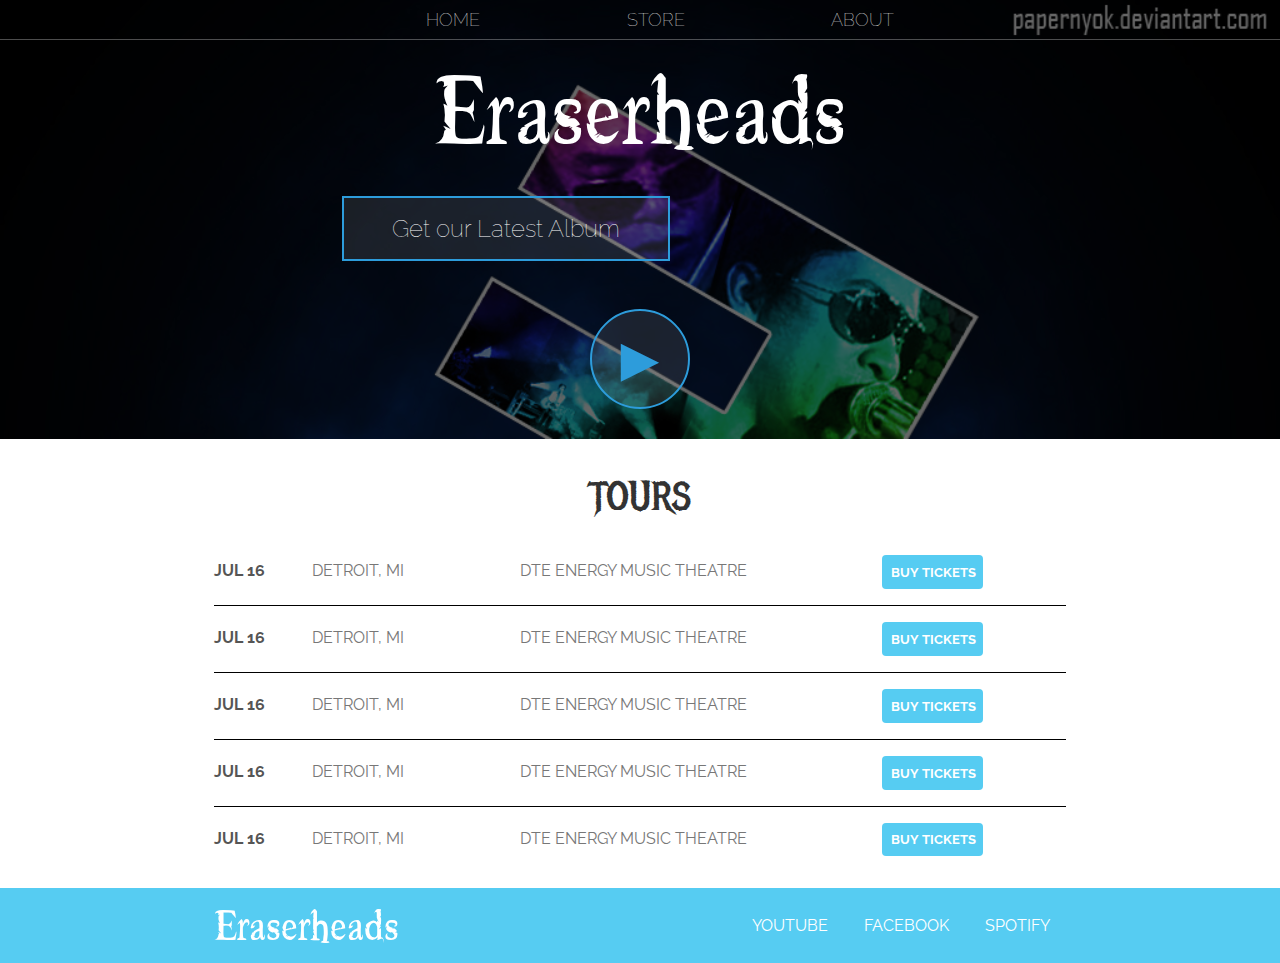
<file: index.html>
<!DOCTYPE html>
<html>
    <head>
        <title>Eraserheads | Home</title>
        <meta name="description" content="This is the description">
        <link rel="stylesheet" href="styles.css" />
    </head>
    <body>
        <header class="main-header">
            <nav class="nav main-nav">
                <ul>
                    <li><a href="index.html">HOME</a>
                    </li>
                    
                    <li><a href="store.html">STORE</a>
                    </li>
                    
                    <li><a href="about.html">ABOUT</a>
                    </li>
                </ul>
            </nav>
            <h1 class="band-name band-name-large">Eraserheads</h1>
            <div class="container">
                <button class="btn btn-header" type="button">Get our Latest Album</button>
            </div>
            <button class="btn btn-header btn-play" type="button">&#9658;</button>
        </header>
        <section class="content-section container">
            <h2 class="section-header">TOURS</h2>
            <div>
                <div class="tour-row">
                    <span class="tour-item tour-date">JUL 16</span>
                    <span class="tour-item tour-city">DETROIT, MI</span>
                    <span class="tour-item tour-arena">DTE ENERGY MUSIC THEATRE</span> 
                    <button class="btn tour-item tour-btn btn-primary" type="button">BUY TICKETS</button>
                </div>

                <div class="tour-row">
                    <span class="tour-item tour-date">JUL 16</span>
                    <span class="tour-item tour-city">DETROIT, MI</span>
                    <span class="tour-item tour-arena">DTE ENERGY MUSIC THEATRE</span> 
                    <button class="btn tour-item tour-btn btn-primary" type="button">BUY TICKETS</button>
                </div>

                <div class="tour-row">
                    <span class="tour-item tour-date">JUL 16</span>
                    <span class="tour-item tour-city">DETROIT, MI</span>
                    <span class="tour-item tour-arena">DTE ENERGY MUSIC THEATRE</span> 
                    <button class="btn tour-item tour-btn btn-primary" type="button">BUY TICKETS</button>
                </div>

                <div class="tour-row">
                    <span class="tour-item tour-date">JUL 16</span>
                    <span class="tour-item tour-city">DETROIT, MI</span>
                    <span class="tour-item tour-arena">DTE ENERGY MUSIC THEATRE</span> 
                    <button class="btn tour-item tour-btn btn-primary" type="button">BUY TICKETS</button>
                </div>

                <div class="tour-row">
                    <span class="tour-item tour-date">JUL 16</span>
                    <span class="tour-item tour-city">DETROIT, MI</span>
                    <span class="tour-item tour-arena">DTE ENERGY MUSIC THEATRE</span> 
                    <button class="btn tour-item tour-btn btn-primary" type="button">BUY TICKETS</button>
                </div>
            </div>
        </section>
        <footer class="main-footer">
            <div class="container main-footer-container">
                <h3 class="band-name">Eraserheads</h3>
                <ul class="nav footer-nav">
                    <li>
                        <a href="https://youtube.com" target="_blank">YOUTUBE</a>
                    </li>
                    
                    <li><a href="https://facebook.com" target="_blank">FACEBOOK</a>
                    </li>
                    
                    <li><a href="https://spotify.com" target="_blank">SPOTIFY</a>
                    </li>
                </ul>
            </div>

        </footer>
    </body>
</html>
</file>
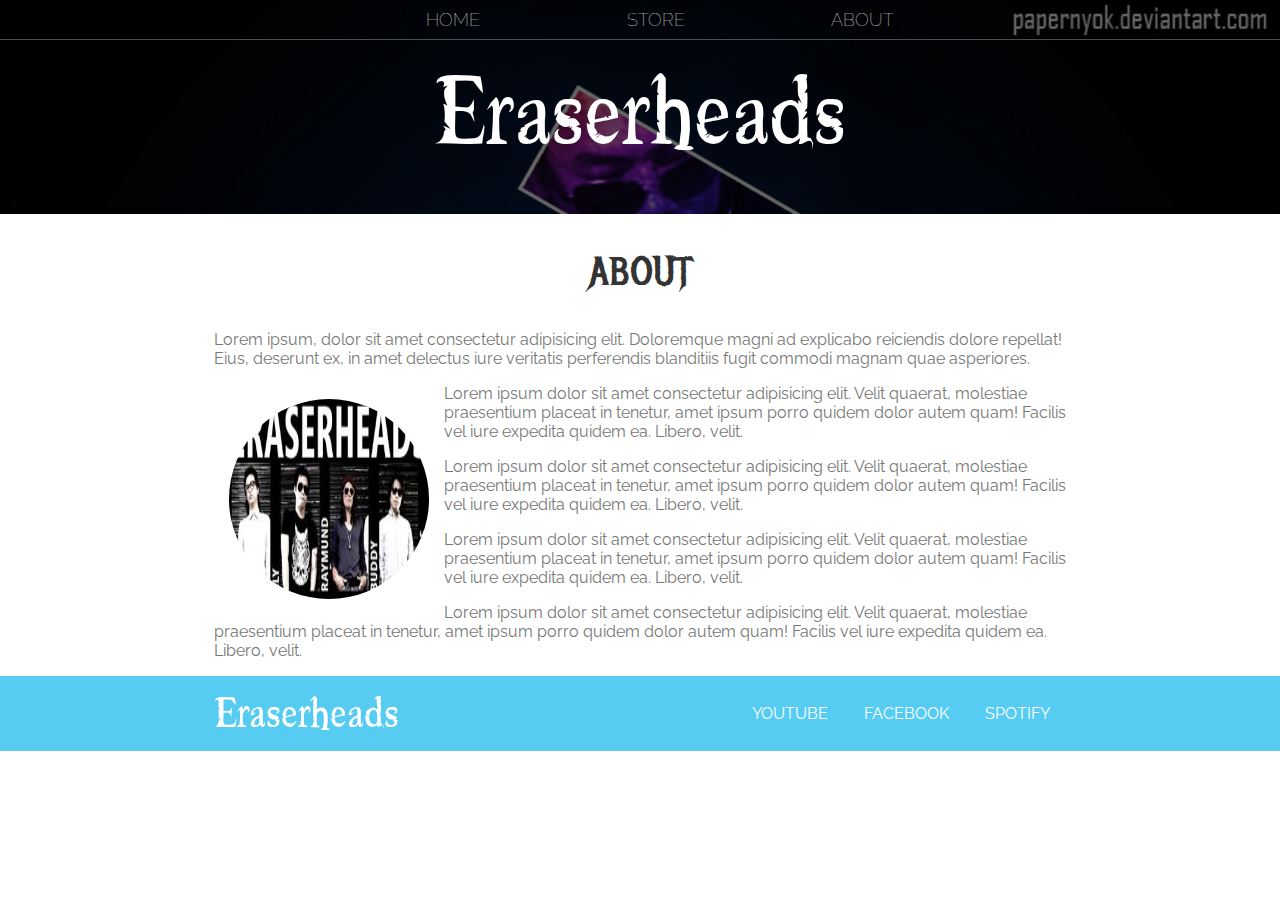
<file: about.html>
<!DOCTYPE html>
<html>
    <head>
        <title>Eraserheads | About</title>
        <meta name="description" content="This is the description">
        <link rel="stylesheet" href="styles.css" />
    </head> 
    <body>
        <header class="main-header">
            <nav class="nav main-nav">
                <ul>
                    <li><a href="index.html">HOME</a>
                    </li>
                    
                    <li><a href="store.html">STORE</a>
                    </li>
                    
                    <li><a href="about.html">ABOUT</a>
                    </li>
                </ul>
            </nav>
            <h1 class="band-name band-name-large">Eraserheads</h1>
        </header>
        <section class="content-section container">
            <h2 class="section-header">ABOUT</h2>
            <p>Lorem ipsum, dolor sit amet consectetur adipisicing elit. 
                Doloremque magni ad explicabo reiciendis dolore repellat! 
                Eius, deserunt ex, in amet delectus iure veritatis perferendis 
                blanditiis fugit commodi magnam quae asperiores.</p>
            <img class="about-band-image" src="images/eheads.jpg">
            <p>Lorem ipsum dolor sit amet consectetur adipisicing elit. 
                Velit quaerat, molestiae praesentium placeat in tenetur, 
                amet ipsum porro quidem dolor autem quam! Facilis vel iure expedita quidem ea. Libero, velit.</p>

            <p>Lorem ipsum dolor sit amet consectetur adipisicing elit. 
                Velit quaerat, molestiae praesentium placeat in tenetur, 
                amet ipsum porro quidem dolor autem quam! Facilis vel iure expedita quidem ea. Libero, velit.</p>

            <p>Lorem ipsum dolor sit amet consectetur adipisicing elit. 
                Velit quaerat, molestiae praesentium placeat in tenetur, 
                amet ipsum porro quidem dolor autem quam! Facilis vel iure expedita quidem ea. Libero, velit.</p>

            <p>Lorem ipsum dolor sit amet consectetur adipisicing elit. 
                Velit quaerat, molestiae praesentium placeat in tenetur, 
                amet ipsum porro quidem dolor autem quam! Facilis vel iure expedita quidem ea. Libero, velit.</p>
        </section>
        <footer class="main-footer">
            <div class="container main-footer-container">
                <h3 class="band-name">Eraserheads</h3>
                <ul class="nav footer-nav">
                    <li>
                        <a href="https://youtube.com" target="_blank">YOUTUBE</a>
                    </li>
                    
                    <li><a href="https://facebook.com" target="_blank">FACEBOOK</a>
                    </li>
                    
                    <li><a href="https://spotify.com" target="_blank">SPOTIFY</a>
                    </li>
                </ul>
            </div>

        </footer>
    </body>
</html>
</file>
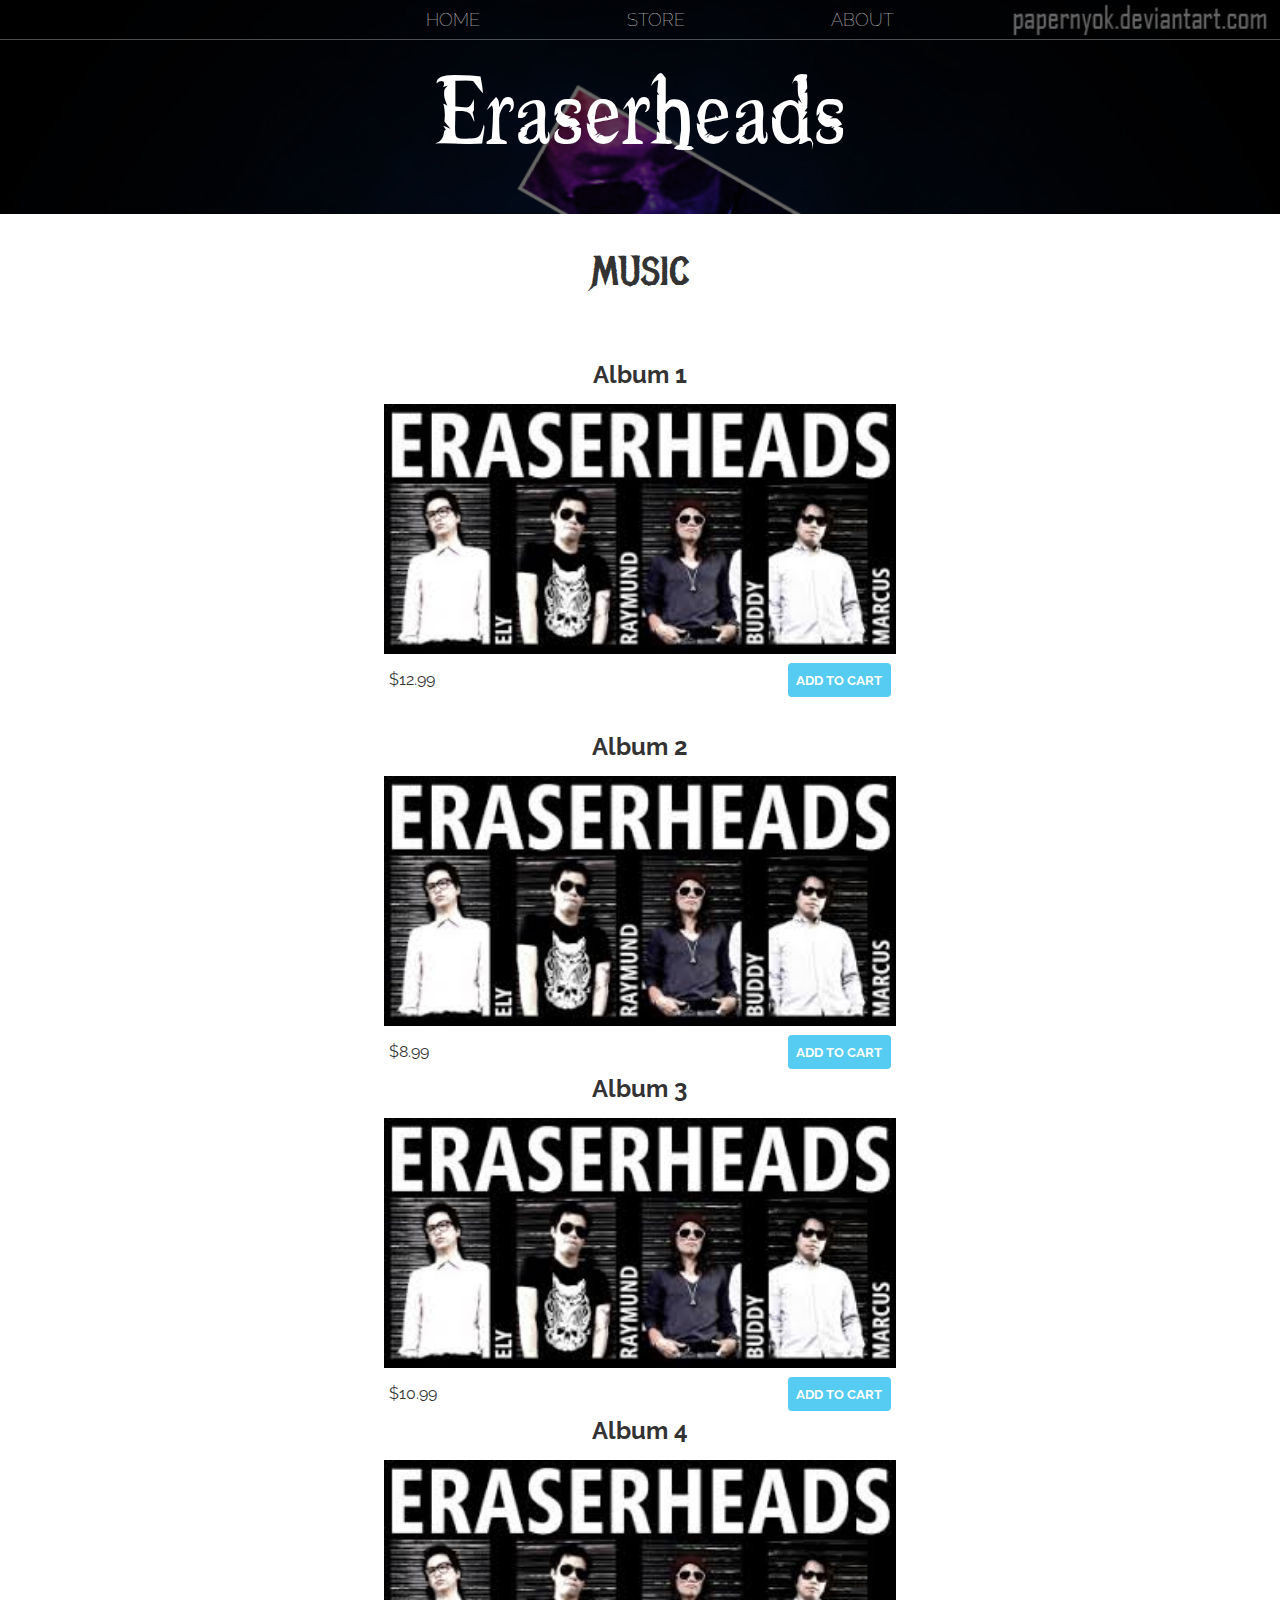
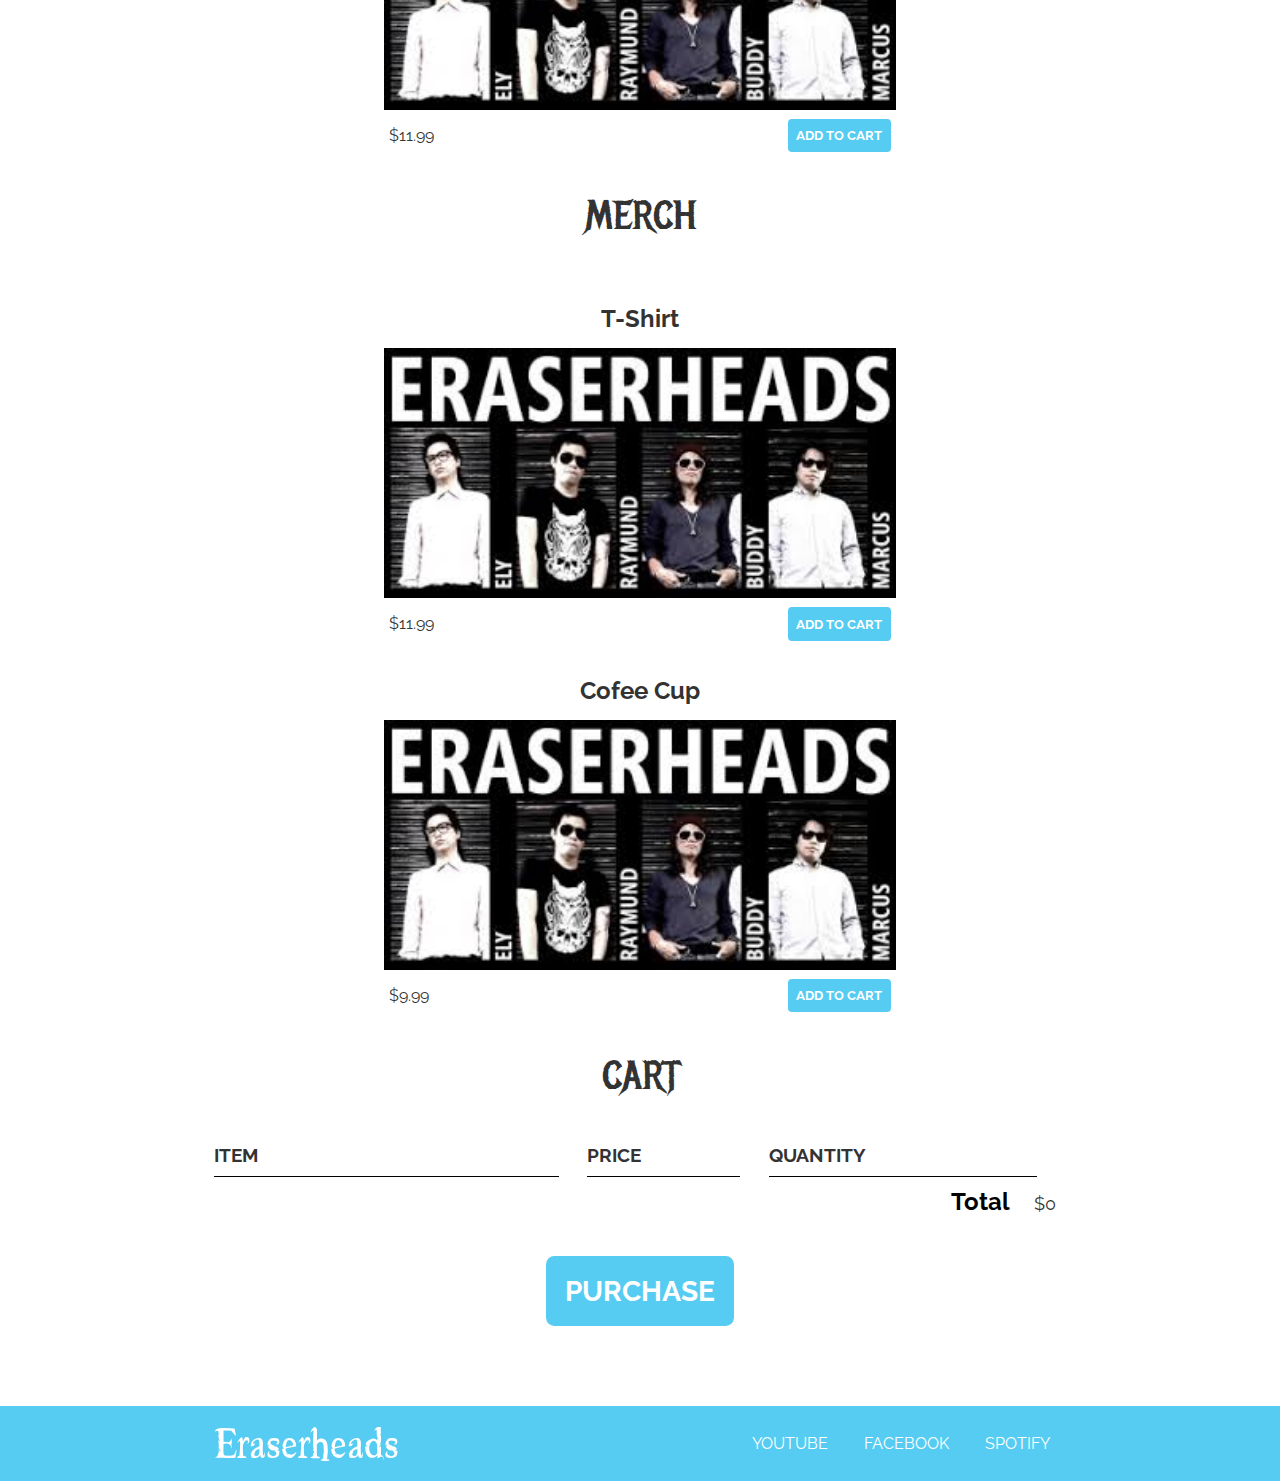
<file: store.html>
<!DOCTYPE html>
<html>
    <head>
        <title>Eraserheads | Store</title>
        <meta name="description" content="This is the description">
        <link rel="stylesheet" href="styles.css" />
        <script src="store.js" async></script>
    </head>
    <body>
        <header class="main-header">
            <nav class="main-nav nav">
                <ul>
                    <li><a href="index.html">HOME</a>
                    </li>
                    
                    <li><a href="store.html">STORE</a>
                    </li>
                    
                    <li><a href="about.html">ABOUT</a>
                    </li>
                </ul>
            </nav>

            <h1 class="band-name band-name-large">Eraserheads</h1>
        </header>

        <section class="container content-section">
            <h2 class="section-header">MUSIC</h2>
            <div class="shop-items">
                <div class="shop-item">
                    <span class="shop-item-title">Album 1</span>
                    <img class="shop-item-image" src="images/eheads.jpg">
                    <div class="shop-item-details">
                        <span class="shop-item-price">$12.99</span>
                        <button class="btn btn-primary shop-item-button" role="button">ADD TO CART</button>
                    </div>
                </div>

                <div>
                    <span class="shop-item-title">Album 2</span>
                    <img class="shop-item-image" src="images/eheads.jpg">
                    <div class="shop-item-details">
                        <span class="shop-item-price">$8.99</span>
                        <button class="btn btn-primary shop-item-button" role="button">ADD TO CART</button>
                    </div>
                </div>

                <div>
                    <span class="shop-item-title">Album 3</span>
                    <img class="shop-item-image" src="images/eheads.jpg">
                    <div class="shop-item-details">
                        <span class="shop-item-price">$10.99</span>
                        <button class="btn btn-primary shop-item-button" role="button">ADD TO CART</button>
                    </div>
                </div>

                <div>
                    <span class="shop-item-title">Album 4</span>
                    <img class="shop-item-image" src="images/eheads.jpg">
                    <div class="shop-item-details">
                        <span class="shop-item-price">$11.99</span>
                        <button class="btn btn-primary shop-item-button" role="button">ADD TO CART</button>
                    </div>
                </div>
            </div>
        </section>

        <section class="container content-section">
            <h2 class="section-header">MERCH</h2>
            <div class="shop-items">
                <div class="shop-item">
                    <span class="shop-item-title">T-Shirt</span>
                    <img class="shop-item-image" src="images/eheads.jpg">
                    <div class="shop-item-details">
                        <span class="shop-item-price">$11.99</span>
                        <button class="btn btn-primary shop-item-button" role="button">ADD TO CART</button>
                    </div>
                 </div>

                <div class="shop=item">
                    <span class="shop-item-title">Cofee Cup</span>
                    <img class="shop-item-image" src="images/eheads.jpg">
                    <div class="shop-item-details">
                        <span class="shop-item-price">$9.99</span>
                        <button class="btn btn-primary shop-item-button" role="button">ADD TO CART</button>
                    </div>
                </div>
            </div>
        </section>

        <section class="container content-section">
            <h2 class="section-header">CART</h2>
            <div class="cart-row">
                <span class="cart-item cart-header cart-column">ITEM</span>
                <span class="cart-price cart-header cart-column">PRICE</span>
                <span class="cart-quantity cart-header cart-column">QUANTITY</span>
            </div>

            <div class="cart-items">
            </div>                
                <div class="cart-total">
                    <strong class="cart-total-title">Total</strong>
                    <span class="cart-total-price">$0</span>
                </div>

                <button class="btn btn-primary btn-purchase" role="button">PURCHASE</button>

        </section>

        <footer class="main-footer">
            <div class="container main-footer-container">
                <h3 class="band-name">Eraserheads</h3>
                <ul class="nav footer-nav">
                    <li>
                        <a href="https://youtube.com" target="_blank">YOUTUBE</a>
                    </li>
                    
                    <li><a href="https://facebook.com" target="_blank">FACEBOOK</a>
                    </li>
                    
                    <li><a href="https://spotify.com" target="_blank">SPOTIFY</a>
                    </li>
                </ul>
            </div>

        </footer>
    </body>
</html>
</file>
<file: styles.css>
@import url('https://fonts.googleapis.com/css?family=Raleway:300,400');
@import url('https://fonts.googleapis.com/css?family=Metal+Mania');

@font-face {
    font-family: "Booter - Zero Zero";
    src: url("fonts/Booter - Zero Zero.woff") format("woff"),
         url("fonts/Booter - Zero Zero.woff2") format("woff2");
    font-weight: normal;
    font-style: normal;
}

* {
    box-sizing: border-box;
    font-family: Raleway;
    color: #777;
}

html, body {
    margin: 0;
    padding: 0;
}

.nav ul {
    margin: 0;
}

.nav li {
    display: inline;
}

.nav a{
    display: inline-block;
    padding: .5em;
    color: white;
    text-decoration: none;
}

.main-nav {
    text-align: center;
    font-size: 1.1em;
    font-weight: lighter;
    border-bottom: 1px solid rgba(255, 255, 255, .3);
}

.main-nav li {
    padding: 0 5%;
}

.nav a:hover {
    background-color: rgba(255, 255, 255, .3);
}

.main-header {
    background-color: rgba(0,0,0, .6);
    background-image: url("images/eheadsbg.jpg");
    background-blend-mode: multiply;
    background-size: cover;
    padding-bottom: 30px;
}

.band-name {
    text-align: center;
    margin: 0;
    font-size: 4em;
    font-family: "Booter - Zero Zero";
    font-weight: normal;
    color: white;
}

.band-name-large {
    font-size: 9em;
}

.content-section {
    margin: 1em;
}

.container {
    max-width: 900px;
    margin: 0 auto;
    padding: 0 1.5em;
}

.section-header {
    font-family: "Metal Mania";
    font-weight: normal;
    color: #333;
    text-align: center;
    font-size: 2.5em;
}

.about-band-image {
    float: left;
    height: 200px;
    width: 200px;
    margin: 15px;
    border-radius: 50%;
}

.main-footer {
    background-color: #56CCF2;
    color: white;
    padding: .25em 0;
}

.main-footer-container {
    display: flex;
    align-items: center;
}

.main-footer-container ul {
    flex-grow: 1;
    text-align: end;
}

.footer-nav li {
    padding: 0 .5em;
}

.footer-nav img {
    width: 30px;
    height: 30px;
}

.btn {
    text-align: center;
    vertical-align: middle;
    padding: .67em;
    cursor: pointer;
}

.btn-header {
    margin: .5em 15% 2em 15%;
    color: white;
    border: 2px solid #2D9CDB;
    background-color: rgba(255,255,255, .1);
    border-radius: 0;
    font-size: 1.5em;
    font-weight: lighter;
    padding-left: 2em;
    padding-right: 2em;
}

.btn-header:hover {
    background-color: rgba(255,255,255, .3);
}

.btn-play {
    display: block;
    margin: 0 auto;
    color: #2D9CDB;
    font-size: 4em;
    border-radius: 50%;
    padding: 0;
    width: 100px;
    height: 100px;
}

.tour-row {
    border-bottom: 1px solid black;
    padding-bottom: 1em;
    margin-bottom: 1em;
}

.tour-row:last-child {
    border-bottom: none;
}

.tour-item {
    display: inline-block;
    padding-right: .5em;
}

.tour-date {
    color: #555;
    font-weight: bold;
    width: 11%;
}

.tour-city {
    width: 24%;
}

.tour-arena {
    width: 42%;
}

.tour-btn {
    max-width: 19%;
}

.btn-primary {
    color: white;
    background-color: #56CCF2;
    border: none;
    border-radius: .3em;
    font-weight: bold;
    text-align: center;
}

.btn-primary:hover {
    background-color: #2D9CD8;
}

.shop-item {
    margin: 30px;
}

.shop-item-title {
    display: block;
    width: 100%;
    text-align: center;
    font-weight: bold;
    font-size: 1.5em;
    color: #333;
    margin-bottom: 15px;
}

.shop-item-image {
    height: 250px;
}

.shop-item-details {
    display: flex;
    align-items: center;
    padding: 5px;
}

.shop-item-price {
    flex-grow: 1;
    color: #333;
}

.shop-items {
    display: flex;
    flex-wrap: wrap;
    justify-content: space-around;
}

.cart-header {
    font-weight: bold;
    font-size: 1.2em;
    color: #333;
}

.cart-column {
    display: flex;
    align-items: center;
    border-bottom: 1px solid black;
    margin-right: 1.5em;
    padding-bottom: 10px;
    margin-top: 10px;
}


.cart-row {
    display: flex;
}

.cart-item {
    width: 45%;
}

.cart-price {
    width: 20%;
    font-size: 1.2em;
    color: #333;
}

.cart-quantity {
    width: 35%;
}

.cart-item-title {
    color: #333;
    margin-left: .5em;
    font-size: 1.2em;
}

.cart-item-image {
    width: 75px;
    height: auto;
    border-radius: 10px;
}

.btn-danger {
    color: white;
    background-color: #EB5757;
    border: none;
    border-radius: .3em;
    font-weight: bold;
}

.btn-danger:hover {
    background-color: #CC4C4C;
}

.cart-quantity-input {
    height: 34px;
    width: 50px;
    border-radius: 5px;
    border: 1px solid #56CCF2;
    background-color: #eee;
    color: #333;
    padding: 0;
    text-align: center;
    font-size: 1.2em;
    margin-right: 25px;
}

.cart-row:last-child {
    border-bottom: 1px solid black;
}

.cart-row:last-child .cart-column {
    border: none;
}

.cart-total {
    text-align: end;
    margin-top: 10px;
    margin-right: 10px;
}

.cart-total-title {
    font-weight: bold;
    font-size: 1.5em;
    color: black;
    margin-right: 20px;
}

.cart-total-price {
    color: #333;
    font-size: 1.1em;
}

.btn-purchase {
    display: block;
    margin: 40px auto 80px auto;
    font-size: 1.75em;
}
</file>
